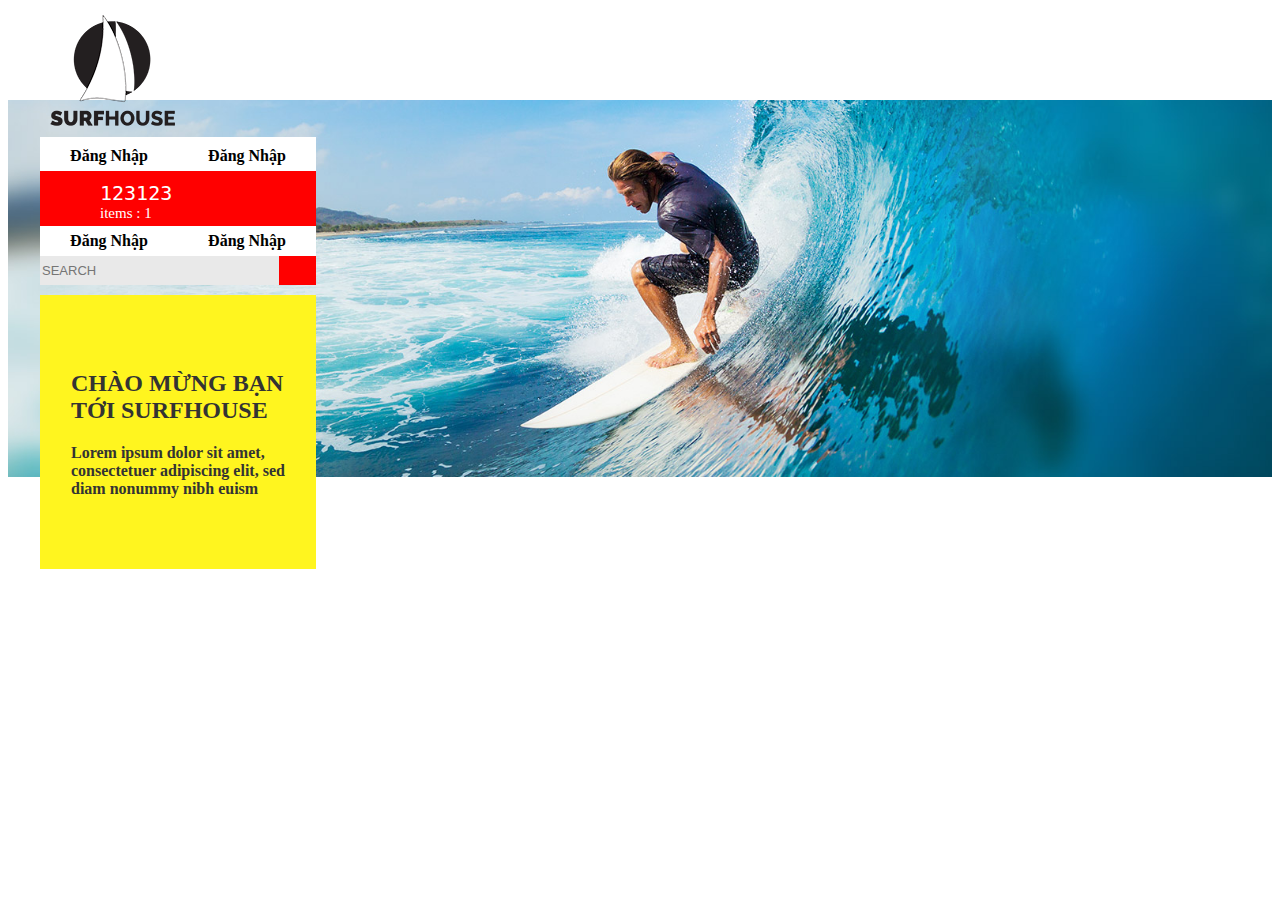
<file: banner.html>
<!DOCTYPE html>
<html lang="en">

<head>
    <meta charset="UTF-8">
    <meta http-equiv="X-UA-Compatible" content="IE=edge">
    <meta name="viewport" content="width=device-width, initial-scale=1.0">
    <title>Surf House</title>
    <link rel="stylesheet" href="./css/header.css">
    <link rel="stylesheet" href="https://cdnjs.cloudflare.com/ajax/libs/font-awesome/5.15.3/css/all.min.css" integrity="sha512-iBBXm8fW90+nuLcSKlbmrPcLa0OT92xO1BIsZ+ywDWZCvqsWgccV3gFoRBv0z+8dLJgyAHIhR35VZc2oM/gI1w==" crossorigin="anonymous" referrerpolicy="no-referrer"
    />
</head>

<body>
    <!-- background -->
    <div class="header">
        <div class="container">
            <div class="banner_top">
                <div class="logo">
                    <img src="./images/logo.png" alt="">
                </div>
                <div class="contact_right">
                    <ul class="social">
                        <li>
                            <i class="fab fa-facebook"></i>
                        </li>
                        <li>
                            <i class="fab fa-twitter"></i>
                        </li>
                        <li>
                            <i class="fab fa-youtube"></i>
                        </li>
                        <li>
                            <i class="fab fa-pinterest"></i>
                        </li>
                        <li>
                            <i class="fab fa-instagram"></i>
                        </li>
                    </ul>
                    <div class="lang">
                        <div class="drop">
                            <select class="index" name="ENGLISH" id="">
                                <option value="1">ENGLISH</option>
                                <option value="2">VIET NAM</option>
                                <option value="3">DONG LAO</option>
                            </select>
                        </div>
                    </div>
                </div>
            </div>
            <div class="index_bn">
                <div class="banner_right">
                    <div class="cart">
                        <div class="checkin">
                            <div class="login">
                                <a class="link_checkin" href="#">Đăng Nhập</a>
                            </div>
                            <div class="wishlist">
                                <a class="link_checkin" href="#">Đăng Nhập</a>
                            </div>
                        </div>
                        <div class="items">
                            <div class="cart_item">
                                <div class="icon_cart">
                                    <i class="fas fa-shopping-cart"></i>
                                </div>
                                <div class="price">
                                    123123
                                </div>
                                <div class="count_item">
                                    <span class="co">items :</span> 1
                                </div>
                            </div>
                            <div class="update_cart">
                                <div class="remove_cart">
                                    <i class="fas fa-trash"></i>
                                </div>
                                <div class="edit_cart">
                                    <i class="far fa-edit"></i>
                                </div>
                            </div>
                        </div>
                        <div class="checkout">
                            <div class="view_cart">
                                <a class="link_checkout" href="#">Đăng Nhập</a>
                            </div>
                            <div class="checkout_cart">
                                <a class="link_checkout" href="#">Đăng Nhập</a>
                            </div>
                        </div>
                        <div class="search">
                            <form action="">
                                <div class="input_search">
                                    <input class="input_" type="text" placeholder="Search">
                                </div>
                                <div class="button_search">
                                    <i style="float: right; font-size: 23px; margin: 3px 7px 6px 5px;" class="fas fa-search"></i>
                                </div>
                            </form>
                        </div>
                    </div>
                    <div class="welcome_box">
                        <h2>Chào Mừng Bạn Tới Surfhouse</h2>
                        <p>Lorem ipsum dolor sit amet, consectetuer adipiscing elit, sed diam nonummy nibh euism</p>
                    </div>
                </div>
            </div>

        </div>
    </div>
</body>

</html>
</file>
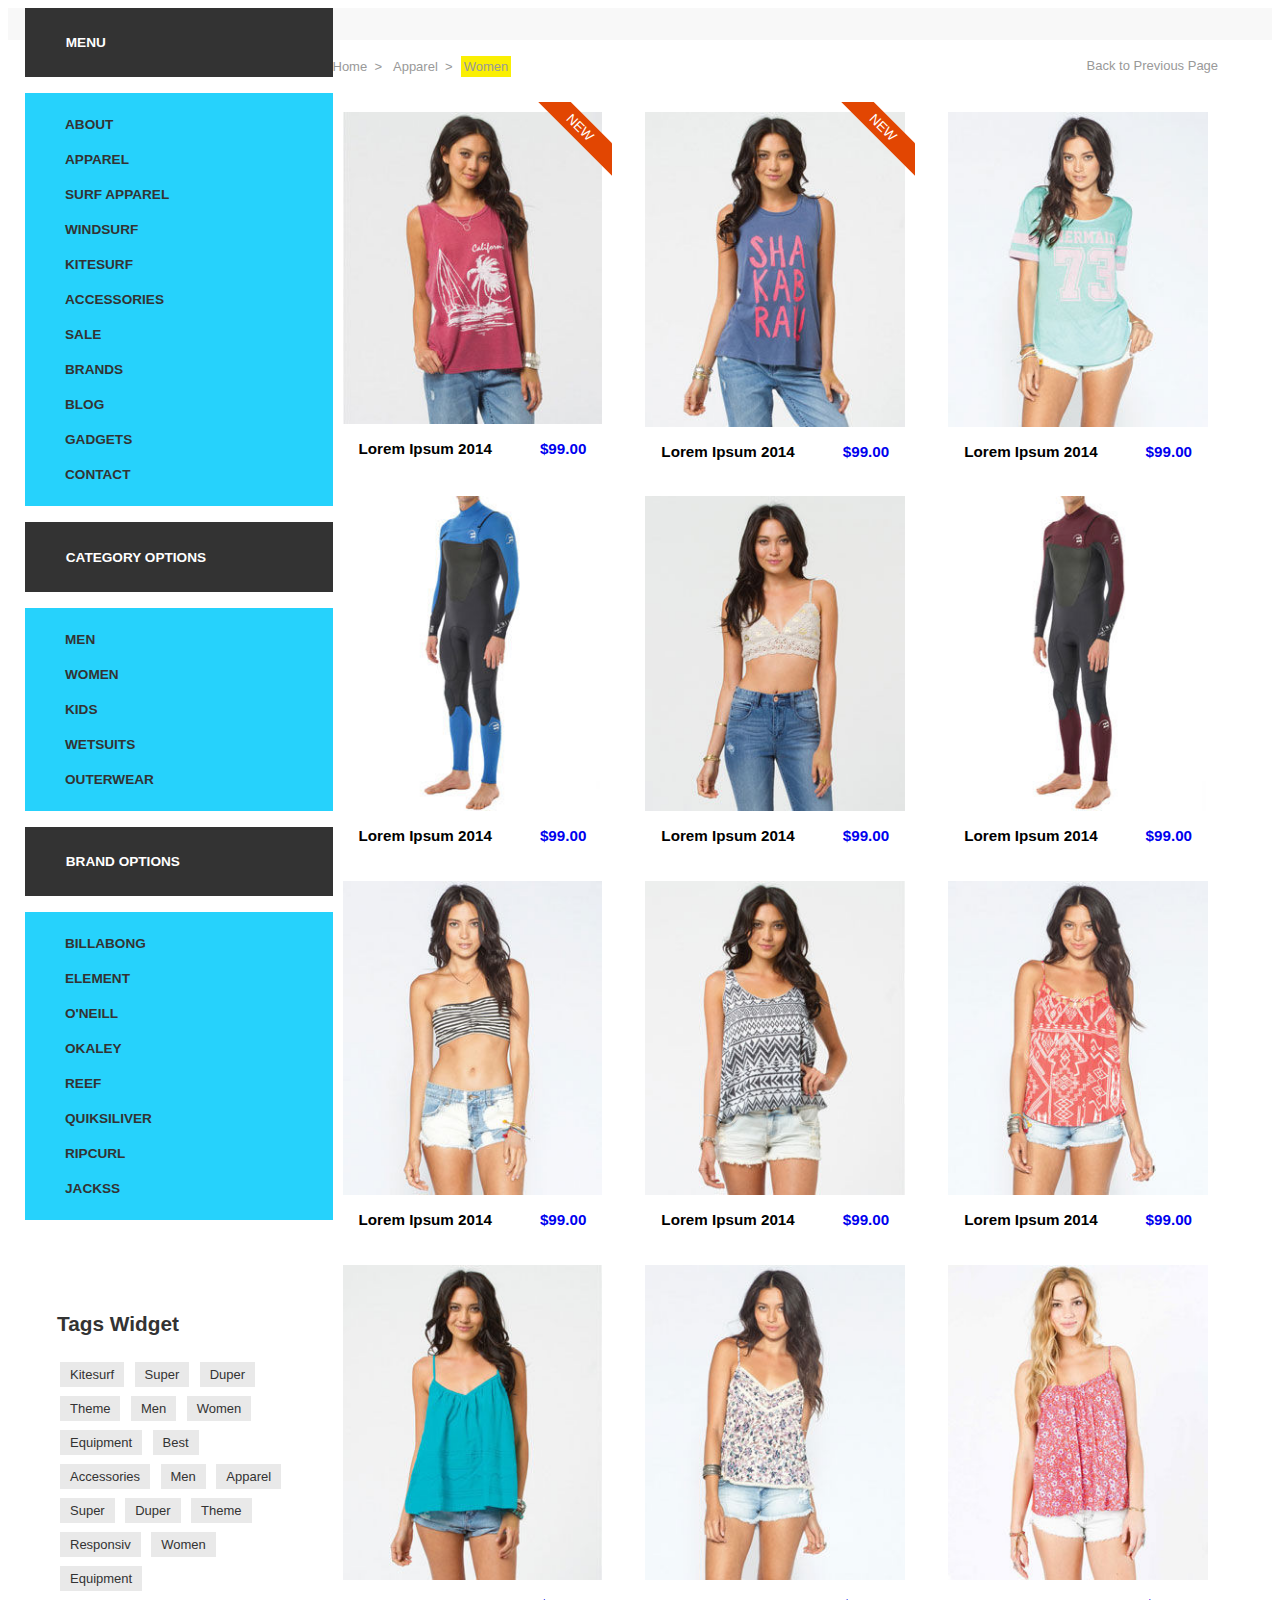
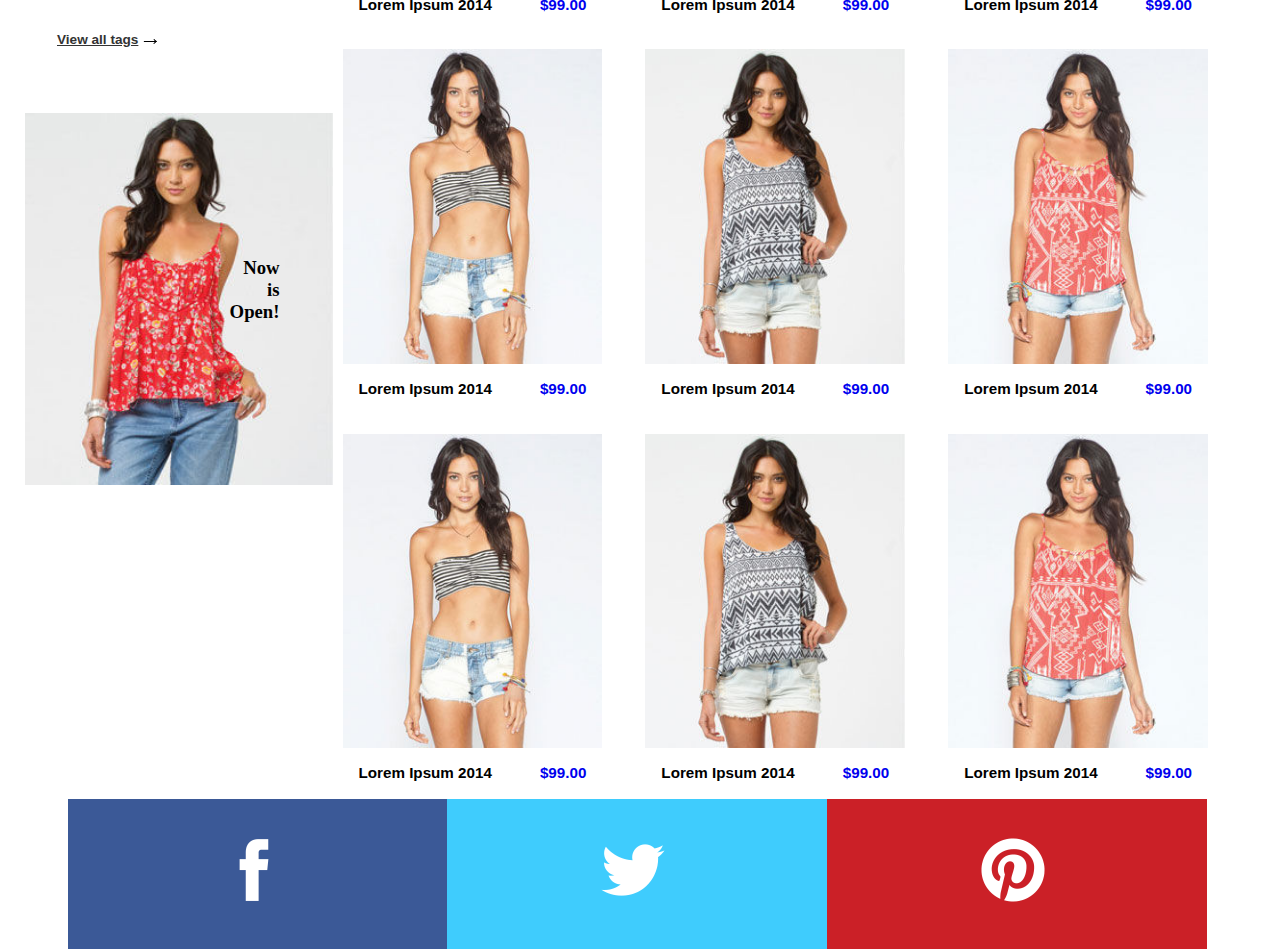
<file: shop_gird.html>
<!DOCTYPE html>
<html lang="en">

<head>
    <meta charset="UTF-8">
    <meta http-equiv="X-UA-Compatible" content="IE=edge">
    <meta name="viewport" content="width=device-width, initial-scale=1.0">
    <link rel="stylesheet" href="./css/indel.css">
</head>

<body>
    <div class="main" style="background-color: #f8f8f8;">
        <div class="content_box">
            <div class="container">
                <div class="row">
                    <div class="col-md-3">
                        <div class="menu_box">
                            <h3 class="menu_head">Menu</h3>
                            <ul class="nav">
                                <li><a href="apparel.html">About</a></li>
                                <li><a href="apparel.html">Apparel</a></li>
                                <li><a href="apparel.html">Surf Apparel</a></li>
                                <li><a href="apparel.html">Windsurf</a></li>
                                <li><a href="apparel.html">Kitesurf</a></li>
                                <li><a href="apparel.html">Accessories</a></li>
                                <li><a href="apparel.html">Sale</a></li>
                                <li><a href="apparel.html">Brands</a></li>
                                <li><a href="apparel.html">Blog</a></li>
                                <li><a href="apparel.html">Gadgets</a></li>
                                <li><a href="contact.html">Contact</a></li>
                            </ul>
                        </div>
                        <div class="menu_box">
                            <h3 class="menu_head">Category options</h3>
                            <ul class="nav">
                                <li><a href="apparel.html">MEN</a></li>
                                <li><a href="apparel.html">Women</a></li>
                                <li><a href="apparel.html">KIDS</a></li>
                                <li><a href="apparel.html">wetsuits</a></li>
                                <li><a href="apparel.html">outerwear</a></li>
                            </ul>
                        </div>
                        <div class="menu_box">
                            <h3 class="menu_head">Brand options</h3>
                            <ul class="nav">
                                <li><a href="apparel.html">billabong</a></li>
                                <li><a href="apparel.html">element</a></li>
                                <li><a href="apparel.html">o'neill</a></li>
                                <li><a href="apparel.html">okaley</a></li>
                                <li><a href="apparel.html">reef</a></li>
                                <li><a href="apparel.html">quiksiliver</a></li>
                                <li><a href="apparel.html">ripcurl</a></li>
                                <li><a href="apparel.html">jackss</a></li>
                            </ul>
                        </div>
                        <div class="tags">
                            <h4 class="tag_head">Tags Widget</h4>
                            <ul class="tags_links">
                                <li><a href="#">Kitesurf</a></li>
                                <li><a href="#">Super</a></li>
                                <li><a href="#">Duper</a></li>
                                <li><a href="#">Theme</a></li>
                                <li><a href="#">Men</a></li>
                                <li><a href="#">Women</a></li>
                                <li><a href="#">Equipment</a></li>
                                <li><a href="#">Best</a></li>
                                <li><a href="#">Accessories</a></li>
                                <li><a href="#">Men</a></li>
                                <li><a href="#">Apparel</a></li>
                                <li><a href="#">Super</a></li>
                                <li><a href="#">Duper</a></li>
                                <li><a href="#">Theme</a></li>
                                <li><a href="#">Responsiv</a></li>
                                <li><a href="#">Women</a></li>
                                <li><a href="#">Equipment</a></li>
                            </ul>
                            <a href="#" class="link1">View all tags</a>
                        </div>
                        <div class="side_banner">
                            <div class="banner_img"><img src="../images/pic9.jpg" class="img-responsive" alt=""></div>
                            <div class="banner_holder">
                                <h3>Now <br> is <br> Open!</h3>
                            </div>
                        </div>
                    </div>
                    <div class="col-md-9">
                        <!---728x90--->
                        <div class="dreamcrub">
                            <ul class="breadcrumbs">
                                <li class="home">
                                    <a href="index.html" title="Go to Home Page">Home</a>&nbsp;
                                    <span>&gt;</span>
                                </li>
                                <li class="home">&nbsp; Apparel&nbsp;
                                    <span>&gt;</span>&nbsp;
                                </li>
                                <li class="women">
                                    Women
                                </li>
                            </ul>
                            <ul class="previous">
                                <li><a href="index.html">Back to Previous Page</a></li>
                            </ul>
                            <div class="clearfix"></div>
                        </div>
                        <div class="content_grid">
                            <div class="col_1_of_3 span_1_of_3">
                                <div class="view view-first">
                                    <a href="single.html">
                                        <div class="inner_content clearfix">
                                            <div class="product_image">
                                                <img src="./images/pic1.jpg" class="img-responsive" alt="">
                                                <div class="mask">
                                                    <div class="info">Quick View</div>
                                                </div>
                                                <div class="product_container">
                                                    <div class="cart-left">
                                                        <p class="title">Lorem Ipsum 2014</p>
                                                    </div>
                                                    <div class="price">$99.00</div>
                                                    <div class="clearfix"></div>
                                                </div>
                                            </div>
                                            <div class="sale-box"><span class="on_sale title_shop">New</span></div>
                                        </div>
                                    </a>
                                </div>
                            </div>
                            <div class="col_1_of_3 span_1_of_3">
                                <div class="view view-first">
                                    <a href="single.html">
                                        <div class="inner_content clearfix">
                                            <div class="product_image">
                                                <img src="./images/pic2.jpg" class="img-responsive" alt="">
                                                <div class="mask">
                                                    <div class="info">Quick View</div>
                                                </div>
                                                <div class="product_container">
                                                    <div class="cart-left">
                                                        <p class="title">Lorem Ipsum 2014</p>
                                                    </div>
                                                    <div class="price">$99.00</div>
                                                    <div class="clearfix"></div>
                                                </div>
                                            </div>
                                            <div class="sale-box1"><span class="on_sale1 title_shop">New</span></div>
                                        </div>
                                    </a>
                                </div>
                            </div>
                            <div class="col_1_of_3 span_1_of_3">
                                <div class="view view-first">
                                    <a href="single.html">
                                        <div class="inner_content clearfix">
                                            <div class="product_image">
                                                <img src="./images/pic3.jpg" class="img-responsive" alt="">
                                                <div class="mask">
                                                    <div class="info">Quick View</div>
                                                </div>
                                                <div class="product_container">
                                                    <div class="cart-left">
                                                        <p class="title">Lorem Ipsum 2014</p>
                                                    </div>
                                                    <div class="price">$99.00</div>
                                                    <div class="clearfix"></div>
                                                </div>
                                            </div>
                                        </div>
                                    </a>
                                </div>
                            </div>
                            <div class="clearfix"></div>
                        </div>
                        <!---728x90--->
                        <div class="content_grid">
                            <div class="col_1_of_3 span_1_of_3">
                                <div class="view view-first">
                                    <a href="single.html">
                                        <div class="inner_content clearfix">
                                            <div class="product_image">
                                                <img src="./images/pic4.jpg" class="img-responsive" alt="">
                                                <div class="mask">
                                                    <div class="info">Quick View</div>
                                                </div>
                                                <div class="product_container">
                                                    <div class="cart-left">
                                                        <p class="title">Lorem Ipsum 2014</p>
                                                    </div>
                                                    <div class="price">$99.00</div>
                                                    <div class="clearfix"></div>
                                                </div>
                                            </div>
                                        </div>
                                    </a>
                                </div>
                            </div>
                            <div class="col_1_of_3 span_1_of_3">
                                <div class="view view-first">
                                    <a href="single.html">
                                        <div class="inner_content clearfix">
                                            <div class="product_image">
                                                <img src="./images/pic5.jpg" class="img-responsive" alt="">
                                                <div class="mask">
                                                    <div class="info">Quick View</div>
                                                </div>
                                                <div class="product_container">
                                                    <div class="cart-left">
                                                        <p class="title">Lorem Ipsum 2014</p>
                                                    </div>
                                                    <div class="price">$99.00</div>
                                                    <div class="clearfix"></div>
                                                </div>
                                            </div>
                                        </div>
                                    </a>
                                </div>
                            </div>
                            <div class="col_1_of_3 span_1_of_3">
                                <div class="view view-first">
                                    <a href="single.html">
                                        <div class="inner_content clearfix">
                                            <div class="product_image">
                                                <img src="./images/pic6.jpg" class="img-responsive" alt="">
                                                <div class="mask">
                                                    <div class="info">Quick View</div>
                                                </div>
                                                <div class="product_container">
                                                    <div class="cart-left">
                                                        <p class="title">Lorem Ipsum 2014</p>
                                                    </div>
                                                    <div class="price">$99.00</div>
                                                    <div class="clearfix"></div>
                                                </div>
                                            </div>
                                        </div>
                                    </a>
                                </div>
                            </div>
                            <div class="clearfix"></div>
                        </div>
                        <!---728x90--->
                        <div class="content_grid">
                            <div class="col_1_of_3 span_1_of_3">
                                <div class="view view-first">
                                    <a href="single.html">
                                        <div class="inner_content clearfix">
                                            <div class="product_image">
                                                <img src="./images/pic7.jpg" class="img-responsive" alt="">
                                                <div class="mask">
                                                    <div class="info">Quick View</div>
                                                </div>
                                                <div class="product_container">
                                                    <div class="cart-left">
                                                        <p class="title">Lorem Ipsum 2014</p>
                                                    </div>
                                                    <div class="price">$99.00</div>
                                                    <div class="clearfix"></div>
                                                </div>
                                            </div>
                                        </div>
                                    </a>
                                </div>
                            </div>
                            <div class="col_1_of_3 span_1_of_3">
                                <div class="view view-first">
                                    <a href="single.html">
                                        <div class="inner_content clearfix">
                                            <div class="product_image">
                                                <img src="./images/pic8.jpg" class="img-responsive" alt="">
                                                <div class="mask">
                                                    <div class="info">Quick View</div>
                                                </div>
                                                <div class="product_container">
                                                    <div class="cart-left">
                                                        <p class="title">Lorem Ipsum 2014</p>
                                                    </div>
                                                    <div class="price">$99.00</div>
                                                    <div class="clearfix"></div>
                                                </div>
                                            </div>
                                        </div>
                                    </a>
                                </div>
                            </div>
                            <div class="col_1_of_3 span_1_of_3">
                                <div class="view view-first">
                                    <a href="single.html">
                                        <div class="inner_content clearfix">
                                            <div class="product_image">
                                                <img src="./images/pic13.jpg" class="img-responsive" alt="">
                                                <div class="mask">
                                                    <div class="info">Quick View</div>
                                                </div>
                                                <div class="product_container">
                                                    <div class="cart-left">
                                                        <p class="title">Lorem Ipsum 2014</p>
                                                    </div>
                                                    <div class="price">$99.00</div>
                                                    <div class="clearfix"></div>
                                                </div>
                                            </div>
                                        </div>
                                    </a>
                                </div>
                            </div>
                            <div class="clearfix"></div>
                        </div>
                        <div class="content_grid">
                            <div class="col_1_of_3 span_1_of_3">
                                <div class="view view-first">
                                    <a href="single.html">
                                        <div class="inner_content clearfix">
                                            <div class="product_image">
                                                <img src="./images/pic10.jpg" class="img-responsive" alt="">
                                                <div class="mask">
                                                    <div class="info">Quick View</div>
                                                </div>
                                                <div class="product_container">
                                                    <div class="cart-left">
                                                        <p class="title">Lorem Ipsum 2014</p>
                                                    </div>
                                                    <div class="price">$99.00</div>
                                                    <div class="clearfix"></div>
                                                </div>
                                            </div>
                                        </div>
                                    </a>
                                </div>
                            </div>
                            <div class="col_1_of_3 span_1_of_3">
                                <div class="view view-first">
                                    <a href="single.html">
                                        <div class="inner_content clearfix">
                                            <div class="product_image">
                                                <img src="./images/pic11.jpg" class="img-responsive" alt="">
                                                <div class="mask">
                                                    <div class="info">Quick View</div>
                                                </div>
                                                <div class="product_container">
                                                    <div class="cart-left">
                                                        <p class="title">Lorem Ipsum 2014</p>
                                                    </div>
                                                    <div class="price">$99.00</div>
                                                    <div class="clearfix"></div>
                                                </div>
                                            </div>
                                        </div>
                                    </a>
                                </div>
                            </div>
                            <div class="col_1_of_3 span_1_of_3">
                                <div class="view view-first">
                                    <a href="single.html">
                                        <div class="inner_content clearfix">
                                            <div class="product_image">
                                                <img src="./images/pic12.jpg" class="img-responsive" alt="">
                                                <div class="mask">
                                                    <div class="info">Quick View</div>
                                                </div>
                                                <div class="product_container">
                                                    <div class="cart-left">
                                                        <p class="title">Lorem Ipsum 2014</p>
                                                    </div>
                                                    <div class="price">$99.00</div>
                                                    <div class="clearfix"></div>
                                                </div>
                                            </div>
                                        </div>
                                    </a>
                                </div>
                            </div>
                            <div class="clearfix"></div>
                        </div>
                        <div class="content_grid">
                            <div class="col_1_of_3 span_1_of_3">
                                <div class="view view-first">
                                    <a href="single.html">
                                        <div class="inner_content clearfix">
                                            <div class="product_image">
                                                <img src="./images/pic7.jpg" class="img-responsive" alt="">
                                                <div class="mask">
                                                    <div class="info">Quick View</div>
                                                </div>
                                                <div class="product_container">
                                                    <div class="cart-left">
                                                        <p class="title">Lorem Ipsum 2014</p>
                                                    </div>
                                                    <div class="price">$99.00</div>
                                                    <div class="clearfix"></div>
                                                </div>
                                            </div>
                                        </div>
                                    </a>
                                </div>
                            </div>
                            <div class="col_1_of_3 span_1_of_3">
                                <div class="view view-first">
                                    <a href="single.html">
                                        <div class="inner_content clearfix">
                                            <div class="product_image">
                                                <img src="./images/pic8.jpg" class="img-responsive" alt="">
                                                <div class="mask">
                                                    <div class="info">Quick View</div>
                                                </div>
                                                <div class="product_container">
                                                    <div class="cart-left">
                                                        <p class="title">Lorem Ipsum 2014</p>
                                                    </div>
                                                    <div class="price">$99.00</div>
                                                    <div class="clearfix"></div>
                                                </div>
                                            </div>
                                        </div>
                                    </a>
                                </div>
                            </div>
                            <div class="col_1_of_3 span_1_of_3">
                                <div class="view view-first">
                                    <a href="single.html">
                                        <div class="inner_content clearfix">
                                            <div class="product_image">
                                                <img src="./images/pic13.jpg" class="img-responsive" alt="">
                                                <div class="mask">
                                                    <div class="info">Quick View</div>
                                                </div>
                                                <div class="product_container">
                                                    <div class="cart-left">
                                                        <p class="title">Lorem Ipsum 2014</p>
                                                    </div>
                                                    <div class="price">$99.00</div>
                                                    <div class="clearfix"></div>
                                                </div>
                                            </div>
                                        </div>
                                    </a>
                                </div>
                            </div>
                            <div class="clearfix"></div>
                        </div>
                        <div class="content_grid">
                            <div class="col_1_of_3 span_1_of_3">
                                <div class="view view-first">
                                    <a href="single.html">
                                        <div class="inner_content clearfix">
                                            <div class="product_image">
                                                <img src="./images/pic7.jpg" class="img-responsive" alt="">
                                                <div class="mask">
                                                    <div class="info">Quick View</div>
                                                </div>
                                                <div class="product_container">
                                                    <div class="cart-left">
                                                        <p class="title">Lorem Ipsum 2014</p>
                                                    </div>
                                                    <div class="price">$99.00</div>
                                                    <div class="clearfix"></div>
                                                </div>
                                            </div>
                                        </div>
                                    </a>
                                </div>
                            </div>
                            <div class="col_1_of_3 span_1_of_3">
                                <div class="view view-first">
                                    <a href="single.html">
                                        <div class="inner_content clearfix">
                                            <div class="product_image">
                                                <img src="./images/pic8.jpg" class="img-responsive" alt="">
                                                <div class="mask">
                                                    <div class="info">Quick View</div>
                                                </div>
                                                <div class="product_container">
                                                    <div class="cart-left">
                                                        <p class="title">Lorem Ipsum 2014</p>
                                                    </div>
                                                    <div class="price">$99.00</div>
                                                    <div class="clearfix"></div>
                                                </div>
                                            </div>
                                        </div>
                                    </a>
                                </div>
                            </div>
                            <div class="col_1_of_3 span_1_of_3">
                                <div class="view view-first">
                                    <a href="single.html">
                                        <div class="inner_content clearfix">
                                            <div class="product_image">
                                                <img src="./images/pic13.jpg" class="img-responsive" alt="">
                                                <div class="mask">
                                                    <div class="info">Quick View</div>
                                                </div>
                                                <div class="product_container">
                                                    <div class="cart-left">
                                                        <p class="title">Lorem Ipsum 2014</p>
                                                    </div>
                                                    <div class="price">$99.00</div>
                                                    <div class="clearfix"></div>
                                                </div>
                                            </div>
                                        </div>
                                    </a>
                                </div>
                            </div>
                            <div class="clearfix"></div>
                        </div>
                    </div>

                </div>
            </div>

        </div>
        <div class="container">
            <ul class="footer_social">
                <li>
                    <a href="#"> <i class="fb"> </i> </a>
                </li>
                <li><a href="#"><i class="tw"> </i> </a></li>
                <li><a href="#"><i class="pin"> </i> </a></li>
                <div class="clearfix"></div>
            </ul>
        </div>
    </div>

</body>

</html>
</file>
<file: css/header.css>
.header {
    background-image: url('../images/Surf-banner.jpg');
    background-size: 100%;
    background-position: center;
    background-repeat: no-repeat;
    height: 560px;
}

.container {
    width: 1200px;
    margin: 0 auto;
}

.logo {
    float: left;
}

.contact_right {
    float: right;
    width: 25%;
    margin-top: 33px;
}

.banner_top {
    display: flow-root;
    width: 100%;
}

ul.social {
    padding: 0;
    list-style-type: none;
    float: left;
    margin-right: 2px;
}

.social li {
    float: left;
    margin: 5px;
    font-size: 25px;
    color: white;
    background-position: -110px -4px;
}

.social li :hover {
    background-color: red;
}

.lang {
    float: right;
    margin-top: 25px;
}

.index {
    background: none;
    border: none;
    font-size: 14px;
    color: white;
}

.index option {
    background-color: rgb(255, 255, 255);
    padding: 10px;
    border-bottom: 1px solid red;
    font-size: 14px;
    overflow: hidden;
    white-space: nowrap;
    text-transform: uppercase;
    font-weight: 600;
    color: black;
}

.index_bn {
    position: absolute;
    width: 1200px;
    height: 371px;
    margin: 0 auto;
}

.banner_right {
    width: 23%;
    float: left;
    height: 100%;
}

.cart {
    height: 40%;
    background-color: red;
}

.checkin {
    background-color: white;
    height: 23%;
}

.link_checkin {
    float: left;
    width: 50%;
    display: flex;
    justify-content: center;
    align-items: center;
    margin-top: 10px;
    text-decoration: none;
    color: black;
    font-weight: bold;
}

.link_checkin:hover {
    color: red;
}

.items {
    height: 30%;
    width: 100%;
    margin-top: 10px;
    border-bottom: 1px solid white;
}

.cart_item {
    height: 30%;
    width: 70%;
    float: left;
}

.icon_cart {
    height: 100%;
    float: left;
}

.icon_cart i {
    font-size: 33px;
    color: white;
    margin: 2px 6px 0px 6px;
}

.price {
    font-size: 20px;
    font-family: monospace;
    color: white;
    margin: 0px 0px 0px 60px;
}

.count_item {
    font-size: 15px;
    font-family: inherit;
    color: white;
    margin: 0px 0px 0px 60px;
}

.update_cart {
    float: left;
    width: 28%;
    height: 100%;
}

.remove_cart {
    width: 50%;
    float: left;
    height: 100%;
    font-size: 30px;
}

.edit_cart {
    width: 50%;
    float: left;
    height: 100%;
    font-size: 30px;
}

.checkout {
    background-color: white;
    height: 20%;
}

.link_checkout {
    float: left;
    width: 50%;
    display: flex;
    justify-content: center;
    align-items: center;
    margin-top: 5px;
    text-decoration: none;
    color: black;
    font-weight: bold;
}

.search {
    width: 100%;
}

.input_search {
    width: 85%;
    float: left;
}

.button_search {
    float: right;
    width: 15%;
}

.input_ {
    outline: none;
    color: #000;
    background: #e9e9e9;
    border: none;
    width: 100%;
    height: 27px;
    line-height: 1.5em;
    font-size: 0.8125em;
    text-transform: uppercase;
}

.welcome_box {
    background: #fff51f;
    padding: 55px 31px;
    margin-top: 10px;
}

.welcome_box h2 {
    color: #333;
    font-size: 24px;
    text-transform: uppercase;
    font-weight: bold;
}

.welcome_box p {
    color: #333;
    font-size: 16px;
    font-weight: bold;
    margin-top: 10px;
}
</file>
<file: css/indel.css>
.content_box {
    padding: 0em 0px 2em;
}

.container {
    width: 1200px;
    margin: 0 auto;
    padding-right: 15px;
    padding-left: 15px;
    margin-right: auto;
    margin-left: auto;
}

.container1 {
    width: 1230px;
    margin: 0 auto;
    padding-right: 15px;
    padding-left: 15px;
    margin-right: auto;
    margin-left: auto;
}

.row {
    margin-right: -15px;
    margin-left: -15px;
}

.col-md-3 {
    width: 25%;
    float: left;
}

.menu_box {
    font-family: 'Roboto', sans-serif;
}

h3.menu_head {
    background: #333;
    padding: 2em 0 2em 3em;
    color: #fff;
    text-transform: uppercase;
    font-size: 0.85em;
    margin: 0;
}

ul.nav {
    padding: 14px 0;
    list-style: none;
    background: #26d2fc;
}

.nav>li {
    position: relative;
    display: block;
}

.nav>li:hover {
    background-color: #333;
}

.side_banner {
    position: relative;
    margin-top: 2em;
}

.tags {
    list-style: none;
    background: #fff;
    margin-top: 2em;
    padding: 2em;
    font-family: 'Roboto', sans-serif;
}

h4.tag_head {
    color: #333;
    font-weight: bold;
    font-size: 1.3em;
    margin-bottom: 1em;
}

ul.tags_links {
    padding: 0;
    list-style: none;
}

ul.tags_links li {
    display: inline-block;
    margin: 8px 3px;
}

.link1 {
    font-size: 0.85em;
    line-height: 18px;
    color: #333;
    font-weight: bold;
    background: url(../images/tag_arrow.png) right 4px no-repeat;
    padding-right: 20px;
    margin-top: 1.5em;
    display: inline-block;
}

.tags {
    list-style: none;
    background: #fff;
    margin-top: 2em;
    padding: 2em;
    font-family: 'Roboto', sans-serif;
}

h4.tag_head {
    color: #333;
    font-weight: bold;
    font-size: 1.3em;
    margin-bottom: 1em;
}

ul.article_links {
    padding: 0;
    list-style: none;
}

ul.article_links {
    padding: 0;
    list-style: none;
}

.col-md-9 {
    width: 72%;
    float: left;
    /* margin-left: 36px; */
}

h3.m_1 {
    font-family: 'Roboto', sans-serif;
    color: #707070;
    font-size: 1.5em;
    text-transform: uppercase;
    font-weight: bold;
    margin-top: 2em;
}

.col_1_of_3:first-child {
    margin-left: 0;
}

.view {
    overflow: hidden;
    position: relative;
    text-align: center;
    cursor: default;
}

.inner_content {
    background: #fff;
    position: relative;
}

.product_image {
    border: 10px solid #fff;
}

.view-first .mask {
    ms-filter: "progid: DXImageTransform.Microsoft.Alpha(Opacity=0)";
    filter: alpha(opacity=0);
    opacity: 0;
    background-color: rgba(219, 127, 8, 0.7);
    -webkit-transition: all 0.4s ease-in-out;
    -moz-transition: all 0.4s ease-in-out;
    -o-transition: all 0.4s ease-in-out;
    -ms-transition: all 0.4s ease-in-out;
    transition: all 0.4s ease-in-out;
    padding: 10px 15px;
    background: rgba(255, 255, 255, 0.82);
    -moz-box-shadow: rgba(0, 0, 0, 0.16) 0 2px 8px;
    -webkit-box-shadow: rgb(0 0 0 / 16%) 0 2px 8px;
    box-shadow: rgb(0 0 0 / 16%) 0 2px 8px;
    color: #000;
    font-size: 0.85em;
    font-weight: bold;
}

.view .mask,
.view .content {
    position: absolute;
    overflow: hidden;
    top: 10em;
    left: 6.2em;
}

ul.nav li a {
    color: #333;
    font-size: 0.85em;
    text-transform: uppercase;
    font-weight: bold;
    display: block;
    padding: 10px 15px 10px 40px;
    text-decoration: none;
}

.nav>li>a:hover,
.nav>li>a:focus {
    text-decoration: none;
    background-color: none;
    color: white;
}

.side_banner {
    position: relative;
    margin-top: 2em;
}

.side_banner .banner_holder {
    position: absolute;
    top: 125px;
    width: 100%;
    text-align: right;
    right: 53px;
}

.img-responsive,
.thumbnail>img,
.thumbnail a>img,
.carousel-inner>.item>img,
.carousel-inner>.item>a>img {
    display: block;
    max-width: 100%;
    height: auto;
    width: 100%;
}

img {
    vertical-align: middle;
}

.tags {
    list-style: none;
    background: #fff;
    margin-top: 2em;
    padding: 2em;
    font-family: 'Roboto', sans-serif;
}

h4.tag_head {
    color: #333;
    font-weight: bold;
    font-size: 1.3em;
    margin-bottom: 1em;
}

ul.tags_links {
    padding: 0;
    list-style: none;
}

ul.tags_links li a {
    color: #333;
    font-size: 0.8125em;
    background: #e9e9e9;
    padding: 5px 10px;
    text-decoration: none;
}

ul.article_links {
    padding: 0;
    list-style: none;
}

ul.article_links li {
    margin-bottom: 7px;
}

ul.article_links li a {
    color: #999;
    font-size: 0.8125em;
    line-height: 1.8em;
    font-family: 'Roboto', sans-serif;
    text-decoration: none;
}

h3.m_1 {
    font-family: 'Roboto', sans-serif;
    color: #707070;
    font-size: 1.5em;
    text-transform: uppercase;
    font-weight: bold;
    margin-top: 2em;
}

.span_1_of_3 {
    width: 31.6%;
    -webkit-transition: all 0.4s ease;
    -moz-transition: all 0.4s ease;
    -o-transition: all 0.4s ease;
    transition: all 0.4s ease;
    font-family: 'Roboto', sans-serif;
}

.col_1_of_3 {
    display: block;
    float: left;
    margin: 1% 0 1% 2.6%;
}

.inner_content {
    background: #fff;
    position: relative;
}

.product_image {
    border: 10px solid #fff;
}

.product_container {
    padding: 1em;
}

.cart-left {
    float: left;
    margin-right: 2.6%;
}

p.title {
    color: #000;
    font-size: 0.95em;
    font-weight: bold;
    margin: auto;
}

.price {
    float: right;
    font-weight: bold;
    font-size: 0.95em;
}

.sale-box,
.sale-box1 {
    position: absolute;
    top: 0;
    overflow: hidden;
    height: 92px;
    width: 92px;
    text-align: center;
    z-index: 0;
    right: 0;
}

.sale-box span.on_sale,
.sale-box1 span.on_sale1 {
    font-size: 0.85em;
    color: #fff;
    background: #e24602;
    text-transform: uppercase;
    padding: 4px 0;
    width: 130px;
    text-align: center;
    display: block;
    position: absolute;
    right: -33px;
    top: 14px;
    z-index: 1;
    -moz-transition: all 0.5s ease;
    -webkit-transition: all 0.5s ease;
    transition: all 0.5s ease;
    -webkit-transform: rotate( 45deg);
    -ms-transform: rotate(45deg);
    transform: rotate( 45deg);
    font-family: 'Roboto', sans-serif;
}

h3.m_2 {
    font-family: 'Roboto', sans-serif;
    color: #707070;
    font-size: 1.5em;
    text-transform: uppercase;
    font-weight: bold;
    display: inline-flex;
    margin-top: 45px;
    flex-direction: column;
}

.brands {
    padding: 7px;
    background: #fff;
}

ul.brand_icons li {
    width: 115px;
    display: inline-block;
    margin-right: 86px;
}

ul.brand_icons li:nth-child(6) {
    margin-right: 0px;
    width: 100px;
}

ul.brand_icons li:nth-child(1) {
    margin-left: 50px;
    width: 100px;
}

ul.brand_icons {
    padding: 0;
    list-style: none;
}

.instagram_top {
    padding: 3em 0;
    background: #eaeaea;
}

.text-center {
    text-align: center;
}

.instagram h3 {
    color: #333;
    font-size: 1.5em;
    font-family: 'Roboto', sans-serif;
    font-weight: 700;
    margin: 0 0 1em 0;
}

i.insta_icon {
    width: 35px;
    height: 35px;
    display: inline-block;
    background: url(../images/img-sprite.png)no-repeat -101px -52px;
    vertical-align: middle;
}

span.small {
    font-size: 20px;
    color: #333;
}

ul.instagram_grid {
    padding: 0;
    list-style: none;
}

ul.instagram_grid li {
    width: 15%;
    float: left;
    margin-right: 15px;
}

ul.instagram_grid li img {
    border: 8px solid #fff;
}

ul.instagram_grid li:nth-child(1) {
    margin-left: 12px;
}

i.pin {
    width: 380px;
    height: 150px;
    display: block;
    background: url(../images/pin.png)#cb2027 no-repeat 145px 25px;
    float: left;
}

i.fb {
    width: 379px;
    height: 150px;
    display: block;
    background: url(../images/fb.png)#3b5997 no-repeat 145px 25px;
    float: left;
    margin-left: 28px;
}

i.tw {
    width: 380px;
    height: 150px;
    display: block;
    background: url(../images/tw.png)#3fccfd no-repeat 145px 25px;
    float: left;
}

ul.footer_social {
    padding: 0;
    list-style: none;
    width: 100%;
}

.dreamcrub {
    margin: 2em 0;
    font-family: 'Roboto', sans-serif;
    margin-bottom: 85px;
}

ul.breadcrumbs {
    padding: 0;
    list-style: none;
    float: left;
}

ul.breadcrumbs li {
    display: inline-block;
    font-size: 0.8125em;
    color: #999;
}

ul.breadcrumbs li.women {
    background: #faef03;
    padding: 3px;
}

ul.previous {
    padding: 0;
    list-style: none;
    float: right;
}

ul.previous li a {
    color: #999;
    font-size: 0.8125em;
}

.home a {
    text-decoration: none;
    color: #999;
}

.previous a {
    text-decoration: none;
}
</file>
